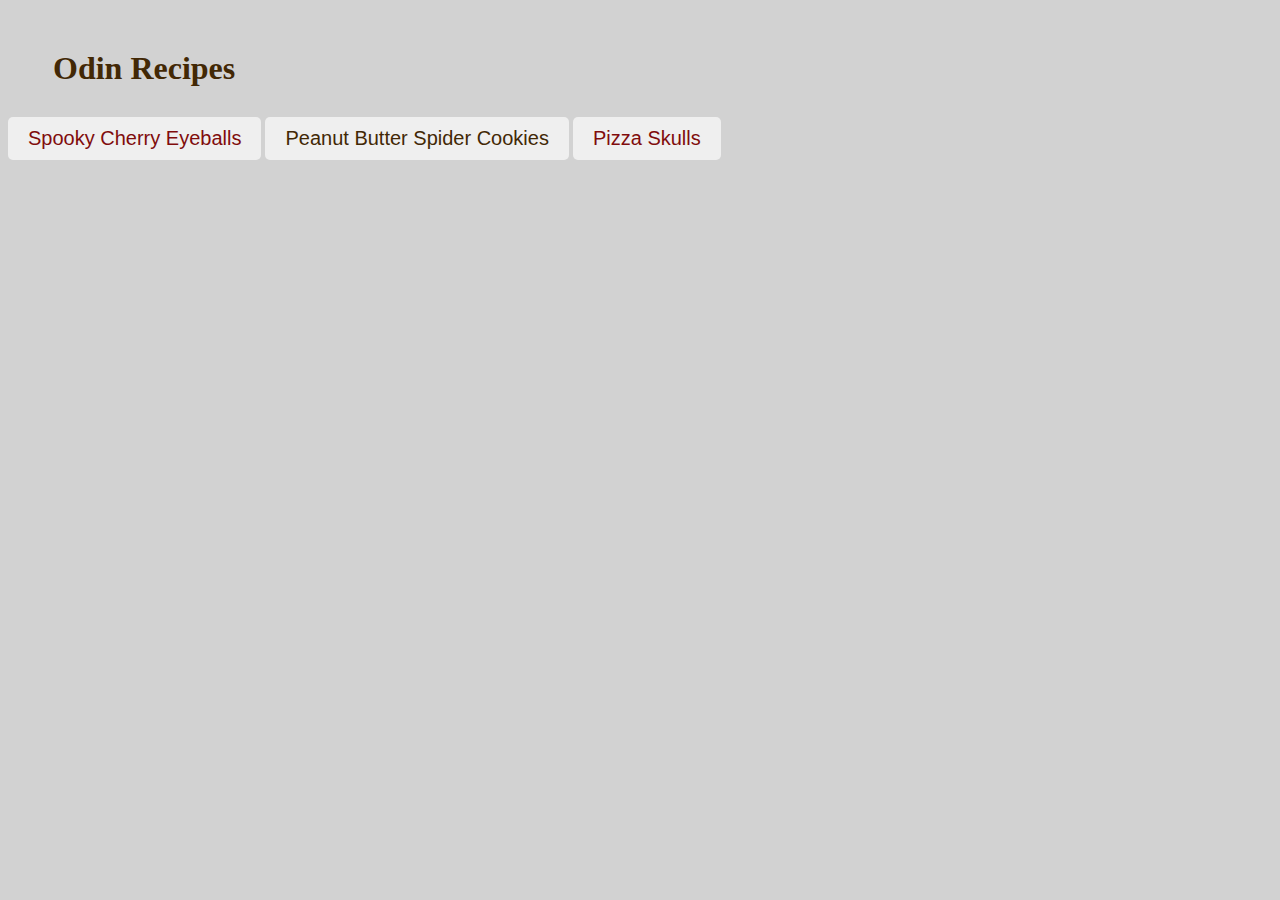
<file: index.html>
<!DOCTYPE html>
<html lang="en">
    <head>
        <meta charset="UTF-8">
        <meta name="viewport" content="width=device-width, initial-scale=1.0">
    <title></title>
    <link rel="stylesheet" href="styles.css">
    </head>
<body>
<div class="odinrecipes"><h1>Odin Recipes</h1></div>
    <a href="recipes/cherryeyeballs.html"><button class="btngroup sce">Spooky Cherry Eyeballs</button></a>
    <a href="recipes/pbspidercookies.html"><button class="btngroup pb">Peanut Butter Spider Cookies</button></a>
    <a href="recipes/pizzaskulls.html"><button class="btngroup ps">Pizza Skulls</button></a>
</body>
</html>
</file>
<file: styles.css>
/* * {
    outline: 2px solid red;
} */
body {
    font-family: serif;
    color: rgb(66, 40, 5);
    background-color: rgb(210, 210, 210);
}

h2, h3 {
    color:rgb(128, 12, 12);
    margin-bottom: 0px;
    text-align: center;
}

h5 {
    margin: 0 auto;
    margin-bottom: 10px;
    margin-top: 0px;
    text-align: center;
}
p {
    margin: 0 auto;
    margin-bottom: 10px;
    text-align: center;
    max-width: 600px;
}

img {
    display: block;
    border-radius: 20px;
    margin: 0 auto;
}
.home {
    font-family: monospace;
    background-color: red;
    color: white;
    padding: 15px 32px;
    text-align: center;
    display: inline-block;
    font-size: 16px;
    cursor: pointer;
    border-radius: 5px;
    margin: 40px 10px 20px;
}

div.list {
    justify-content: center;
    display: flex;

}

div.list ul,
div.list ol,
.tip {
    background-color: rgb(255, 212, 212);
    border-color: darkred;
    border-width: 2px;
    padding: 10px;
    padding-left: 30px;
    border-radius: 20px;
}

li {
    max-width: 600px;
}
.btngroup {
    cursor: pointer;
    border: 5px;
    border-color: black;
    border-radius: 5px;
    padding: 10px 20px;
    font-size: 20px;
    display: flexbox;
    margin: 0 auto;
}

/* scarycherryeyeballs and pizzaskulls and peanutbutterspidercookies*/
.sce,
.ps,
.rtitle {
    color:rgb(128, 12, 12);
}

.pb {
    color: rgb(66, 40, 5);
}

.odinrecipes { /*index header*/
    margin: 50px 45px 30px;
}

.rtitle { /*recipe page header*/
    border: 1px solid rgb(93, 21, 21);
    outline-color: aqua;
    border-radius: 5px;
    background-color: rgb(231, 204, 204);
    padding: 10px;
    max-width: fit-content;
    margin: 0 auto;
    margin-bottom: 10px;
}
</file>
